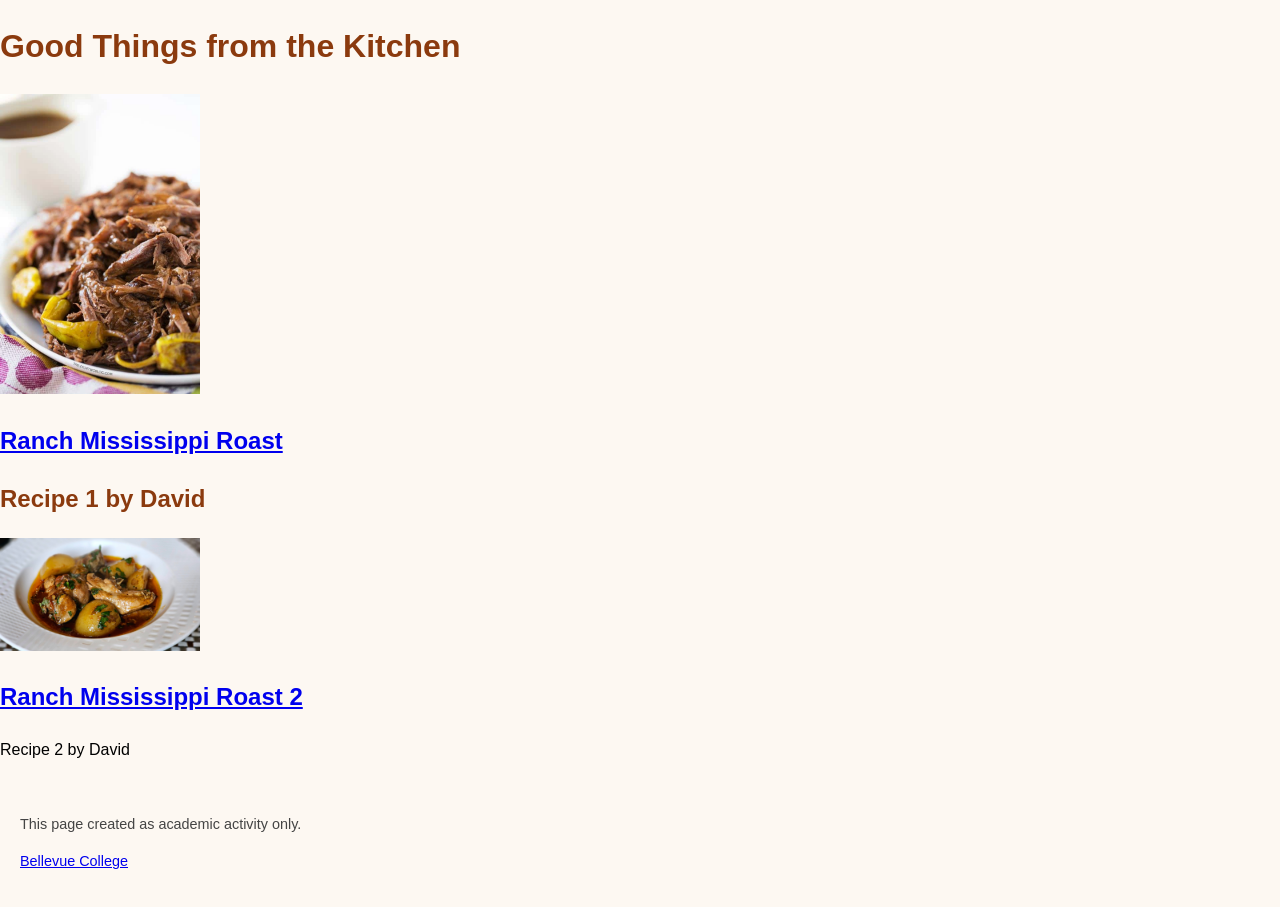
<file: index.html>
<!DOCTYPE html>
<html lang="en">
<head>
  <meta charset="UTF-8">
  <meta name="viewport" content="width=device-width, initial-scale=1.0">
 <meta name="author" content="David Anna">
 <title>Team Recipe Collection</title>
 <meta name="description" content=" Team Recipe Page – Coding Assignment 4.">
  <link rel="stylesheet" href="css/style.css">
</head>

<body>

<h1>Good Things from the Kitchen</h1>

<div class="recipes">

  <div class="recipe-card">
    <a href="images/image1.jpeg">
      <img src="images/image1.jpg" alt="Ranch Mississippi Roast" width="200">
    </a>
    <h2><a href="html/david_recipe.html">Ranch Mississippi Roast</a></h2>
    <h2>Recipe 1 by David</h2>
  </div>

  <div class="recipes">

  <div class="recipe-card">
    <a href="images/image2.jpeg">
      <img src="images/image2.jpg" alt="Ranch Mississippi Roast" width="200">
    </a>
    <h2><a href="html/david_recipe_2.html">Ranch Mississippi Roast 2 </a></h2>
    <p>Recipe 2 by David</p>
  </div>

</div>

<footer>
  <p>This page created as academic activity only.</p>
  <p><a href="https://www.bellevuecollege.edu">Bellevue College</a></p>
</footer>

</body>
</html>
</file>
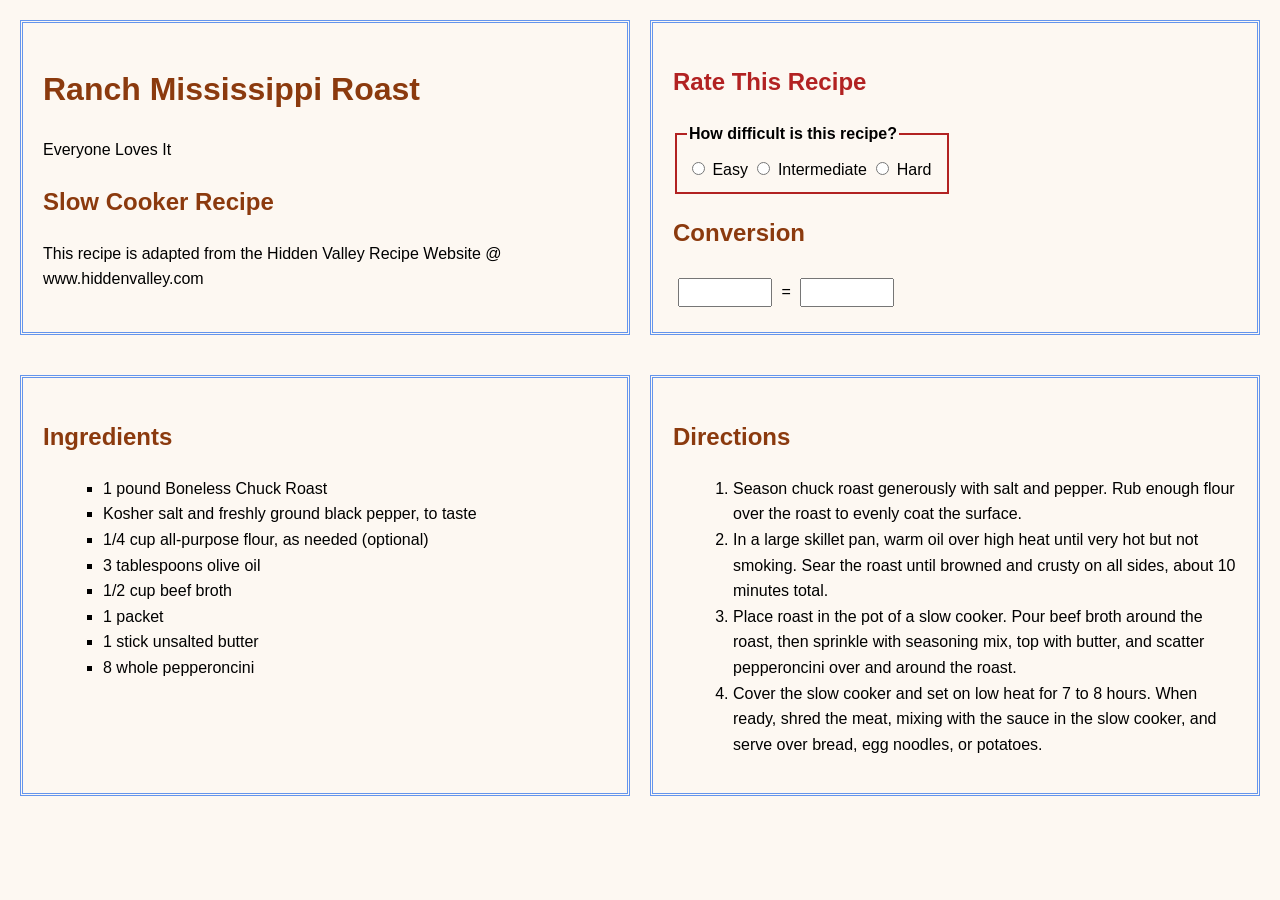
<file: html/David_Recipe.html>
<!DOCTYPE html>
<html lang="en">
<head>
  <meta charset="UTF-8">
    <meta name="viewport" content="width=device-width, initial-scale=1.0">
    <meta name="author" content="David Anna">
  <title>My Recipe</title>
   <meta name="description" content=" My Recipe Page – Coding Assignment 3.">
  <link rel="stylesheet" href="../css/style.css">
</head>

<body>

<div class="wrapper">

  <div class="box1">
    <h1>Ranch Mississippi Roast</h1>
    <p>Everyone Loves It</p>
    <h2>Slow Cooker Recipe</h2>
    <p>This recipe is adapted from the Hidden Valley Recipe Website @ www.hiddenvalley.com </p>
  </div>

  <div class="box2">
    <h2 class="rate">Rate This Recipe</h2>
    <form>
      <fieldset style="width: 250px;">
        <legend>How difficult is this recipe?</legend>

        <label><input type="radio" name="difficulty" value="easy"> Easy</label>
        <label><input type="radio" name="difficulty" value="medium"> Intermediate</label>
        <label><input type="radio" name="difficulty" value="hard"> Hard</label>

      </fieldset>
    </form>

    <h2>Conversion</h2>
    <form>
      <input type="text" id="tblspn" name="tblspn">
      =
      <input type="text" id="cups" name="cups">
    </form>
  </div>

</div> <!-- end wrapper row 1 -->


<div class="wrapper">

  <div class="box3">
    <h2>Ingredients</h2>
    <ul>
      <li>1 pound Boneless Chuck Roast</li>
      <li>Kosher salt and freshly ground black pepper, to taste</li>
      <li>1/4 cup all-purpose flour, as needed (optional)</li>
      <li>3 tablespoons olive oil</li>
      <li>1/2 cup beef broth</li>
      <li>1 packet</li>
      <li> 1 stick unsalted butter</li>
      <li> 8 whole pepperoncini</li>
    </ul>
  </div>

  <div class="box4">
    <h2>Directions</h2>
    <ol>
      <li>Season chuck roast generously with salt and pepper. Rub enough flour over the roast to evenly coat the surface.</li>
      <li>In a large skillet pan, warm oil over high heat until very hot but not smoking. Sear the roast until browned and crusty on all sides, about 10 minutes total.</li>
      <li>Place roast in the pot of a slow cooker. Pour beef broth around the roast, then sprinkle with seasoning mix, top with butter, and scatter pepperoncini over and around the roast.</li>
 <li>Cover the slow cooker and set on low heat for 7 to 8 hours. When ready, shred the meat, mixing with the sauce in the slow cooker, and serve over bread, egg noodles, or potatoes.</li>
    </ol>
  </div>

</div> <!-- end wrapper row 2 -->

</body>
</html>
</file>
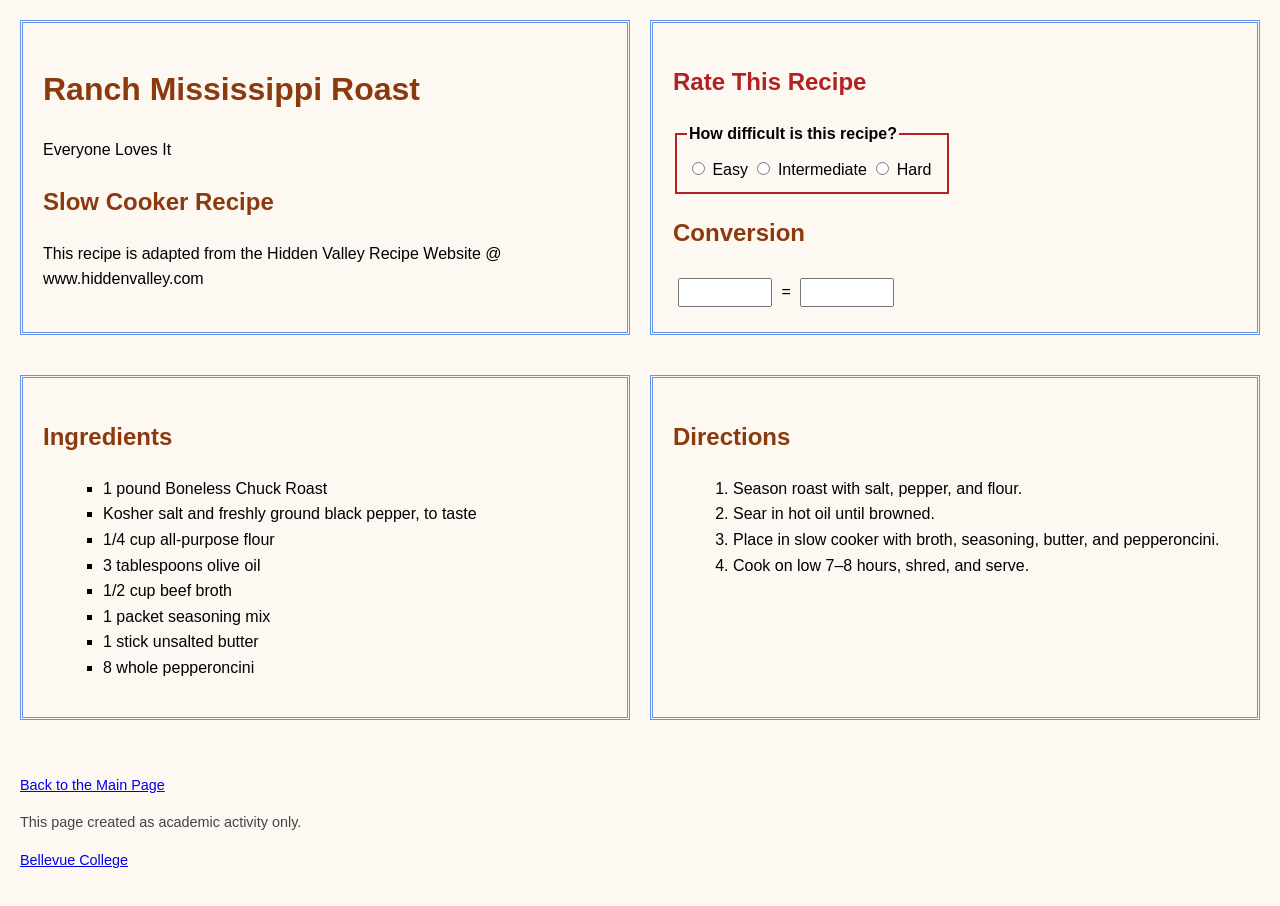
<file: html/david_recipe_2.html>
<!DOCTYPE html>
<html lang="en">
<head>
  <meta charset="UTF-8">
  <meta name="viewport" content="width=device-width, initial-scale=1.0">
  <meta name="author" content="David Anna">
  <title>Ranch Mississippi Roast</title>
  <meta name="description" content="My Recipe Page – Coding Assignment 4.">
  <link rel="stylesheet" href="../css/style.css">
</head>

<body>

<div class="wrapper">

  <div class="box1">
    <h1>Ranch Mississippi Roast</h1>
    <p>Everyone Loves It</p>
    <h2>Slow Cooker Recipe</h2>
    <p>This recipe is adapted from the Hidden Valley Recipe Website @ www.hiddenvalley.com</p>
  </div>

  <div class="box2">
    <h2 class="rate">Rate This Recipe</h2>
    <form>
      <fieldset style="width: 250px;">
        <legend>How difficult is this recipe?</legend>

        <label><input type="radio" name="difficulty" value="easy"> Easy</label>
        <label><input type="radio" name="difficulty" value="medium"> Intermediate</label>
        <label><input type="radio" name="difficulty" value="hard"> Hard</label>

      </fieldset>
    </form>

    <h2>Conversion</h2>
    <form>
      <input type="text" id="tblspn" name="tblspn">
      =
      <input type="text" id="cups" name="cups">
    </form>
  </div>

</div>

<div class="wrapper">

  <div class="box3">
    <h2>Ingredients</h2>
    <ul>
      <li>1 pound Boneless Chuck Roast</li>
      <li>Kosher salt and freshly ground black pepper, to taste</li>
      <li>1/4 cup all-purpose flour</li>
      <li>3 tablespoons olive oil</li>
      <li>1/2 cup beef broth</li>
      <li>1 packet seasoning mix</li>
      <li>1 stick unsalted butter</li>
      <li>8 whole pepperoncini</li>
    </ul>
  </div>

  <div class="box4">
    <h2>Directions</h2>
    <ol>
      <li>Season roast with salt, pepper, and flour.</li>
      <li>Sear in hot oil until browned.</li>
      <li>Place in slow cooker with broth, seasoning, butter, and pepperoncini.</li>
      <li>Cook on low 7–8 hours, shred, and serve.</li>
    </ol>
  </div>

</div>

<footer>
  <p><a href="../index.html">Back to the Main Page</a></p>
  <p>This page created as academic activity only.</p>
  <p><a href="https://www.bellevuecollege.edu">Bellevue College</a></p>
</footer>

</body>
</html>
</file>
<file: css/style.css>
/* ------------------------------
   THE GLOBAL PAGE STYLES
--------------------------------*/
body {
  font-family: Arial, sans-serif;
  background-color: #fdf8f2;
  margin: 0;
  padding: 0;
  line-height: 1.6;
}

/* Left Allign all main headings */
h1, h2 {
  color: #8b3a0e;
  text-align: left;
}

/* ------------------------------
   FLEXBOX LAYOUT
--------------------------------*/
.wrapper {
  display: flex;
  padding: 20px;
  gap: 20px;
}

/* Each box inside a wrapper */
.wrapper div {
  flex: 1;
  padding: 20px;

  /* TURN THIS ON WHILE BUILDING. TURN OFF AFTER */
 /* NOTE: I am choosing to not turn this off. Using it as a design element. */
  border: double cornflowerblue;
}

/* ------------------------------
   RATE THIS RECIPE
--------------------------------*/
.rate {
  color: #b22222;
  text-align: left;
}

fieldset {
  border: 2px solid #b22222;
  padding: 10px;
  margin-top: 10px;
}

legend {
  font-weight: bold;
}

/* ------------------------------
   CONVERSION INPUTS
--------------------------------*/
input[type="text"],
input[type="number"] {
  width: 80px;
  padding: 5px;
  margin: 5px;
}

/* ------------------------------
   INGREDIENTS + DIRECTIONS
--------------------------------*/
ul {
  list-style-type: square;
  margin-left: 20px;
}

ol {
  margin-left: 20px;
}

/* ------------------------------
   FOOTER
--------------------------------*/
footer {
  text-align: left;
  padding: 20px;
  color: #444;
  font-size: 0.9em;
}
</file>
